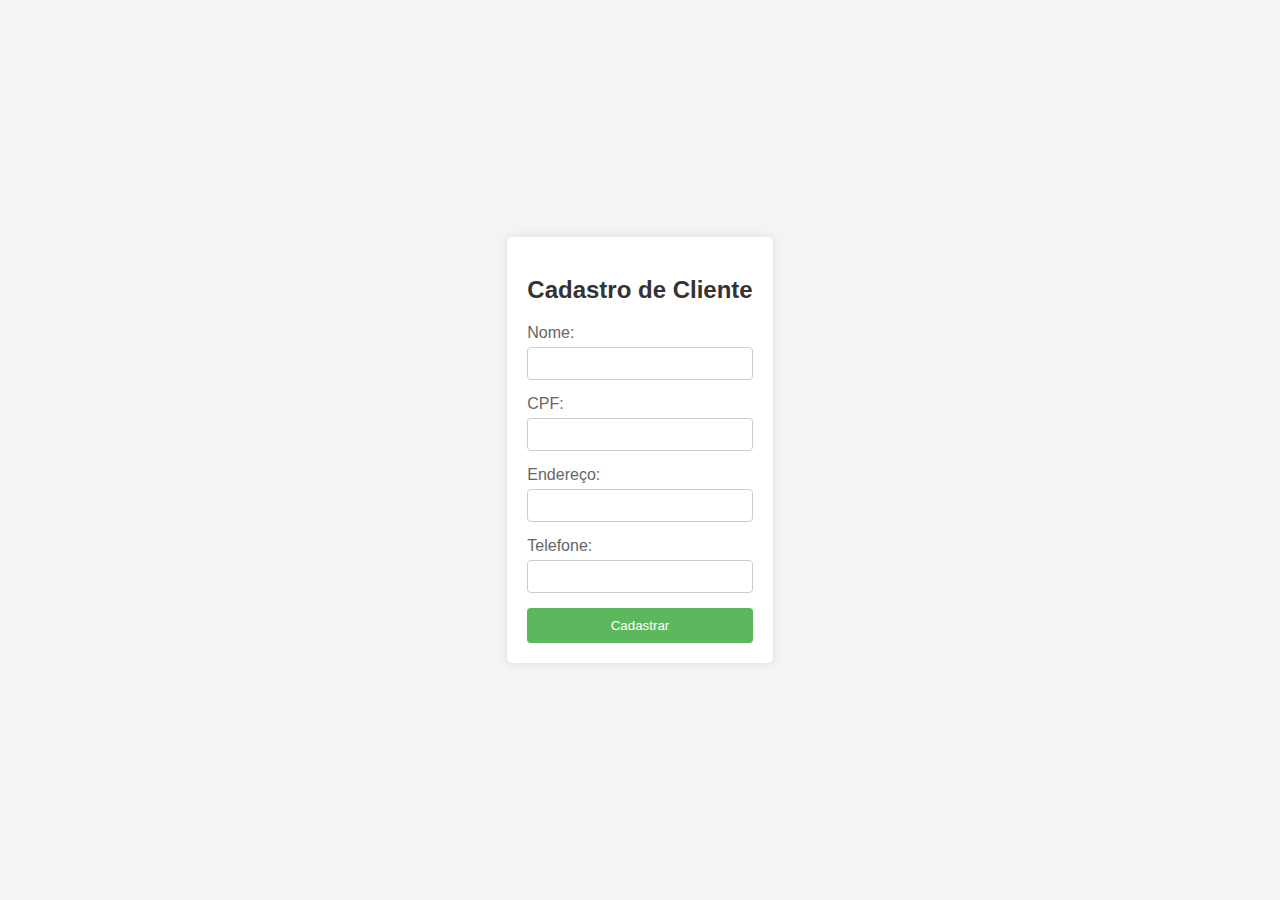
<file: index.html>
<!DOCTYPE html>
<html lang="pt-br">
<head>
    <meta charset="UTF-8">
    <meta name="viewport" content="width=device-width, initial-scale=1.0">
    <title>Cadastro de Cliente</title>
    <link rel="stylesheet" href="style.css">
</head>
<body>
    <div class="container">
        <h2>Cadastro de Cliente</h2>
        <form action="/submit" method="post">
            <label for="name">Nome:</label>
            <input type="text" id="name" name="name" required>
            
            <label for="cpf">CPF:</label>
            <input type="text" id="cpf" name="cpf" required pattern="\d{11}">

            <label for="adress">Endereço:</label>
            <input type="text" id="adress" name="adress" required>

            <label for="phone">Telefone:</label>
            <input type="tel" id="phone" name="phone" required pattern="\d{11}">

            <button type="submit">Cadastrar</button>
        </form>
    </div>
</body>
</html>
</file>
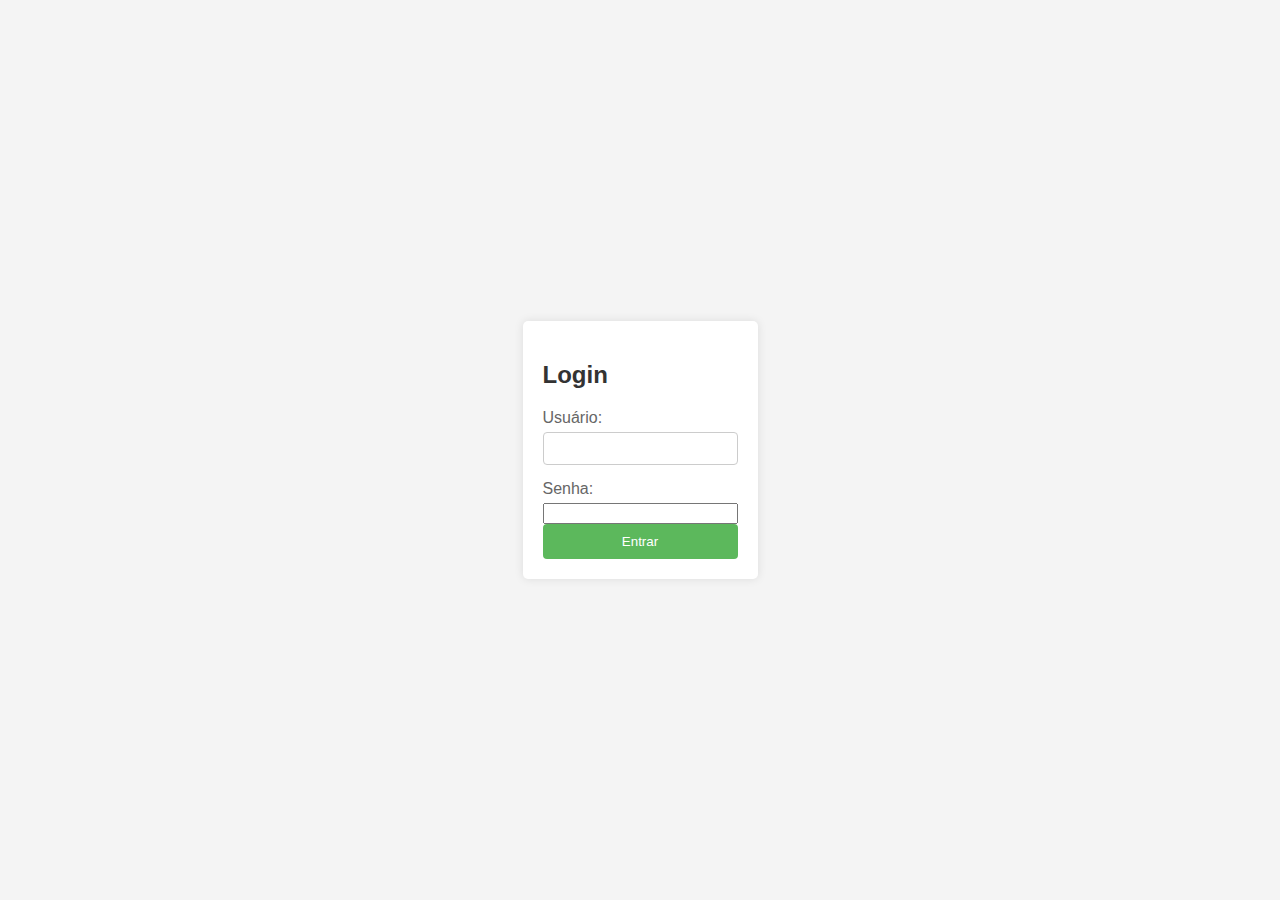
<file: login.html>
<!DOCTYPE html>
<html lang="en">
<head>
    <meta charset="UTF-8">
    <meta name="viewport" content="width=device-width, initial-scale=1.0">
    <title>Login</title>
    <link rel="stylesheet" href="style.css">
</head>
<body>
    <div class="container">
        <h2>Login</h2>
        <form id="loginForm">
            <label for="username">Usuário:</label>
            <input type="text" id="username" name="username" required>

            <label for="password">Senha:</label>
            <input type="password" name="password" id="password" required>

            <p id="error-message" style="color: red; display: none;">Usuário ou senha incorretos.</p>
            <button type="submit">Entrar</button>
        </form>
    </div>

    <script>
    document.getElementById("loginForm").addEventListener("submit", function (event) {  
        event.preventDefault(); 

        const username = document.getElementById("username").value;
        const password = document.getElementById("password").value;

        if (username === "admin" && password === "123456") {
        window.location.href = "index.html";
        } else {
            document.getElementById("error-message").style.display = "block";
        }    
     });
        
        </script>
    
</body>
</html>
</file>
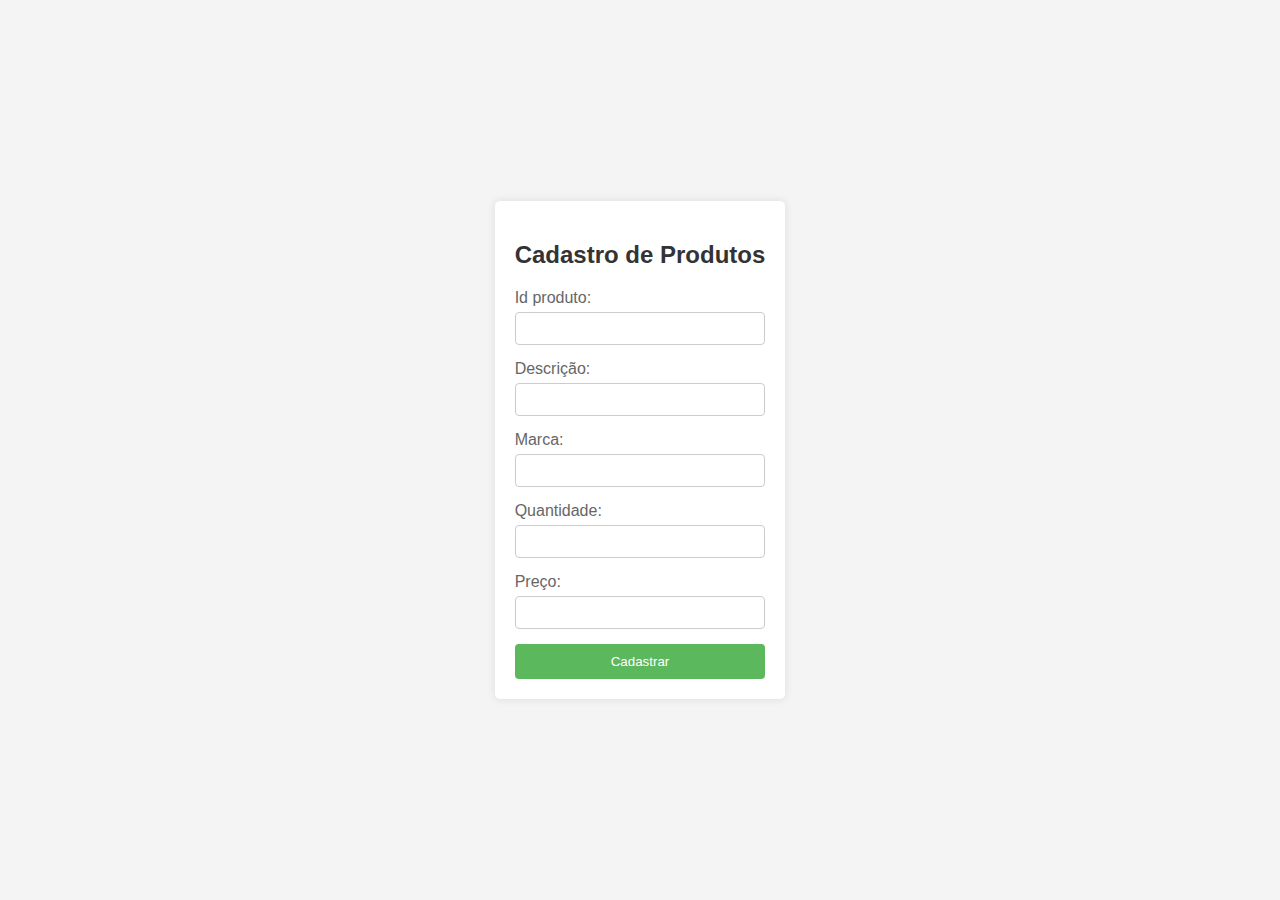
<file: produtos.html>
<!DOCTYPE html>
<html lang="pt-br">
<head>
    <meta charset="UTF-8">
    <meta name="viewport" content="width=device-width, initial-scale=1.0">
    <title>Cadastro de Produtos</title>
    <link rel="stylesheet" href="produto_css.css">
</head>
<body>
     <div class="container">
        <h2>Cadastro de Produtos</h2>
        <form action="/submit" method="post">
            <label for="id_produto">Id produto:</label>
            <input type="number" id="id_produto" name="id_produto" required>
            
            <label for="descricao">Descrição:</label>
            <input type="text" id="descricao" name="descricao">

            <label for="marca">Marca:</label>
            <input type="text" id="marca" name="marca" required>

            <label for="quantidade">Quantidade:</label>
            <input type="number" id="quantidade" name="quantidade">

            <label for="preco">Preço:</label>
            <input type="number" id="preco" name="preco">
            

            <button type="submit">Cadastrar</button>
        </form>
    </div>
</body>
</html>
</file>
<file: style.css>
body{

font-family: Arial, sans-serif;
background-color: #f4f4f4;
display: flex;
justify-content: center; 
align-items: center;
height: 100vh;
margin: 0;

}


.container{
    background-color: #fff;
    padding: 20px;
    border-radius: 5px;
    box-shadow: 0 0 10px rgba(0, 0, 0 , 0.1);

}

h2{

    margin-bottom: 20px;
    color: #333;
}

form{

    display: flex;
    flex-direction: column;
}

label{
    
    margin-bottom: 5px;
    color: #666;
}

input[type="text"],
input[type="tel"]{
    margin-bottom: 15px;
    padding: 8px;
    border: 1px solid #ccc;
    border-radius: 4px ;
}

button{
    padding: 10px;
    background-color: #5cb85c;
    color: #fff;
    border: none;
    border-radius: 4px;
    cursor: pointer;
}  

button:hover{
    background-color: #4cae4c;
}
</file>
<file: produto_css.css>
body{

    font-family: Arial, sans-serif;
    background-color: #f4f4f4;
    display: flex;
    justify-content: center; 
    align-items: center;
    height: 100vh;
    margin: 0;
    
    }
    
    
    .container{
        background-color: #fff;
        padding: 20px;
        border-radius: 5px;
        box-shadow: 0 0 10px rgba(0, 0, 0 , 0.1);
    
    }
    
    h2{
    
        margin-bottom: 20px;
        color: #333;
    }
    
    form{
    
        display: flex;
        flex-direction: column;
    }
    
    label{
        
        margin-bottom: 5px;
        color: #666;
    }
    
    input[type="text"],
    input[type="number"]{
        margin-bottom: 15px;
        padding: 8px;
        border: 1px solid #ccc;
        border-radius: 4px ;
    }
    
    button{
        padding: 10px;
        background-color: #5cb85c;
        color: #fff;
        border: none;
        border-radius: 4px;
        cursor: pointer;
    }  
    
    button:hover{
        background-color: #4cae4c;
    }
</file>
